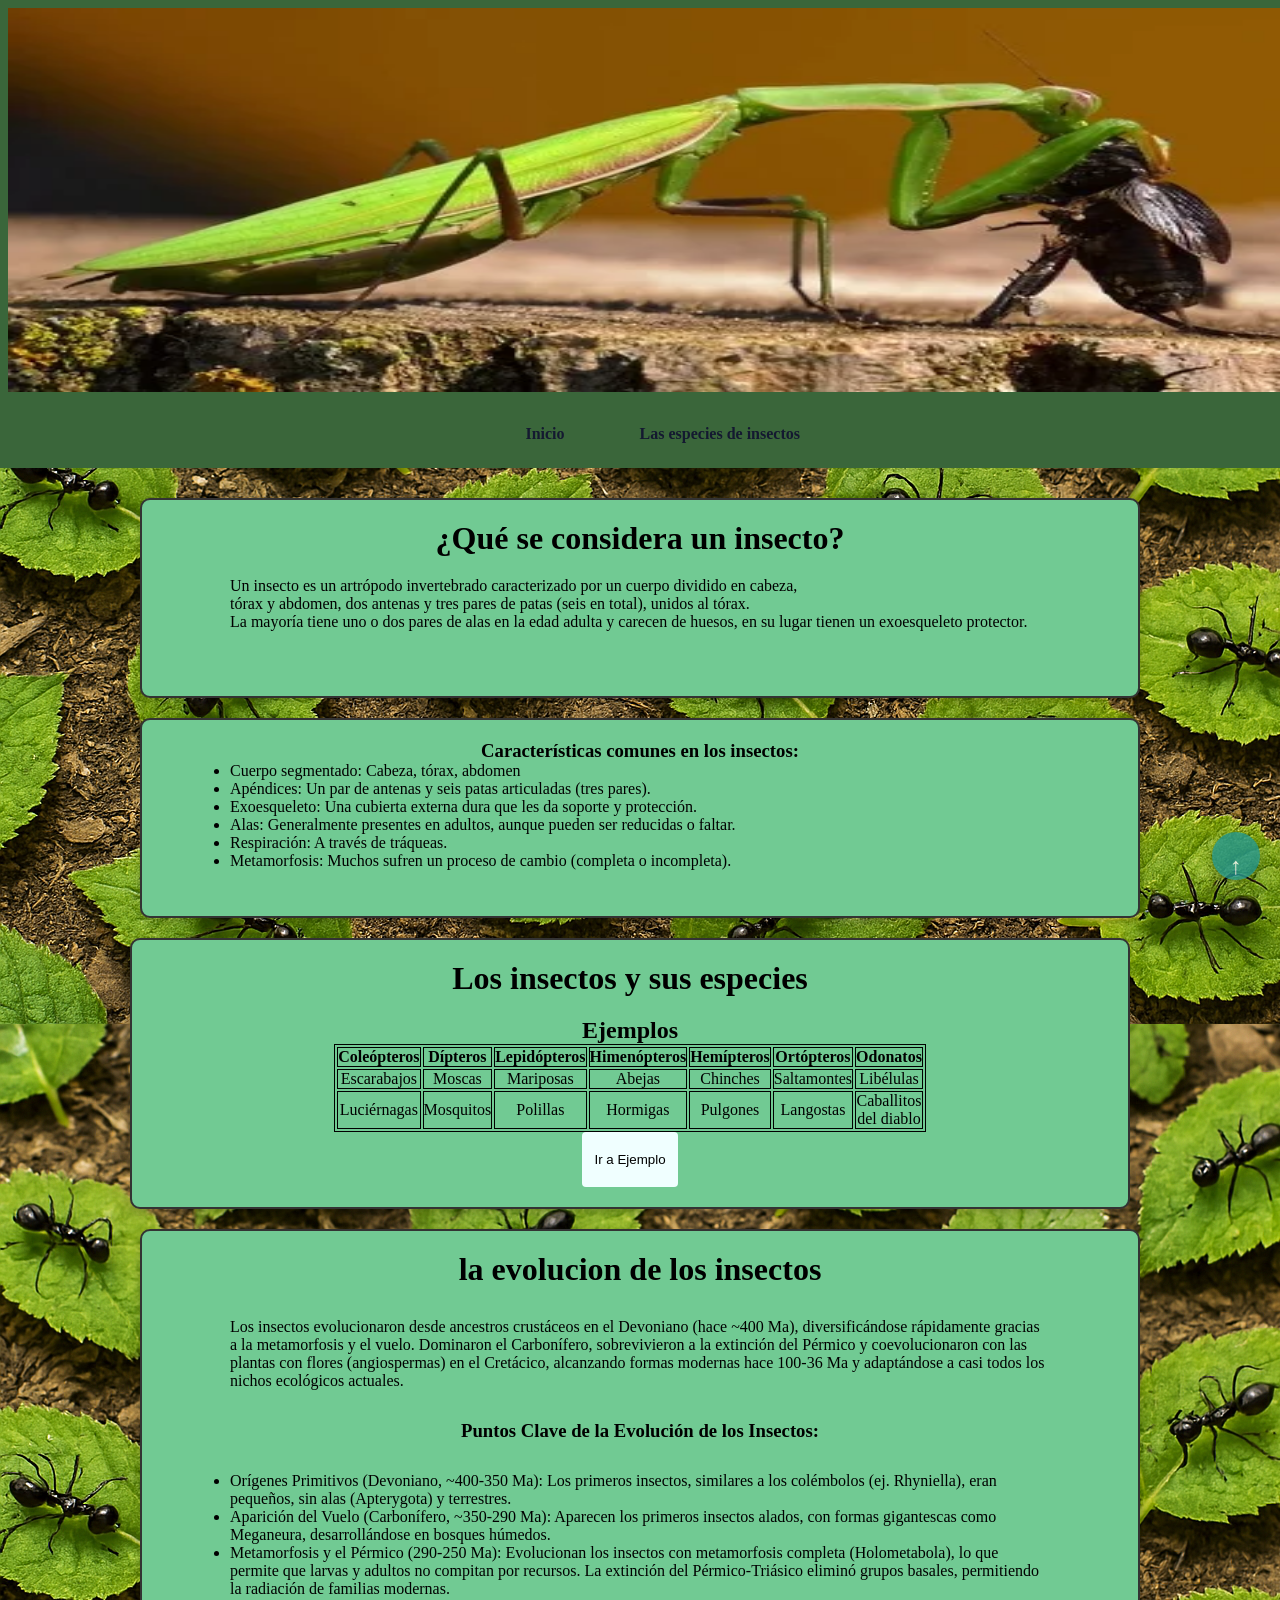
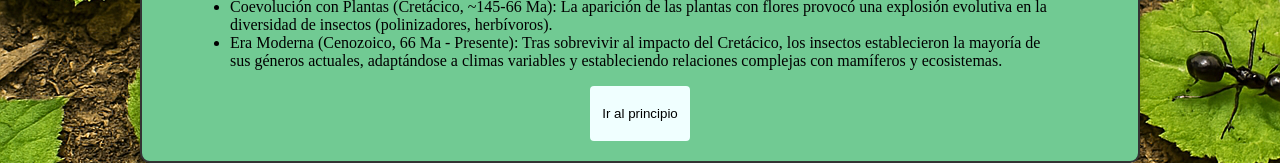
<file: index.html>
<!DOCTYPE html>
<html lang="es">
<head>
    <meta charset="UTF-8">
    <meta name="viewport" content="width=device-width, initial-scale=1.0">
    <title>El reino de los insectos</title>
    <link rel="stylesheet" href="style_pro.css">
    <style>
        table, td, th {
            border: 1px double black;
        
        }
    </style>
</head>

<body>

    <a id="inicio"></a>
    <header>
        <div class="menu">
            <img src="./praying-mantis-eating-cricket-graphic-footage-082637258_iconl.webp" alt="Logo" class="logo" />
            <nav>
                <ul>
                    <li><a href="#inicio">Inicio</a></li>
                    <li><a href="las_especies_de_insectos.html">Las especies de insectos</a></li>
                    
                    
                </ul>
            </nav>
        </div>
    </header>
    
    
    
    <div style="margin-top: 30px;"></div>
    <div class="contenedor">
        <div class="cuadro">
            <h1>¿Qué se considera un insecto?</h1>
            <p>Un insecto es un artrópodo invertebrado caracterizado por un cuerpo dividido en cabeza,<br>
            tórax y abdomen, dos antenas y tres pares de patas (seis en total), unidos al tórax.<br>
            La mayoría tiene uno o dos pares de alas en la edad adulta y carecen de huesos, en su lugar tienen un exoesqueleto protector.
            </p>
        </div>
        

        <div class="cuadro">
            <h3>Características comunes en los insectos:</h3>
            <ul>
                <li>Cuerpo segmentado: Cabeza, tórax, abdomen</li>
                <li>Apéndices: Un par de antenas y seis patas articuladas (tres pares).</li>
                <li>Exoesqueleto: Una cubierta externa dura que les da soporte y protección.</li>
                <li>Alas: Generalmente presentes en adultos, aunque pueden ser reducidas o faltar.</li>
                <li>Respiración: A través de tráqueas.</li>
                <li>Metamorfosis: Muchos sufren un proceso de cambio (completa o incompleta).</li>
            </ul>
        </div>

        <div class="cuadro">
            <a id="las-especies-de-insectos"></a>
            <h1 style="text-align: center;">Los insectos y sus especies</h1>
            <h2 style="text-align: center;">Ejemplos</h2>
            <table style="width: 400px; margin: 0 auto;" >
                
                <thead>
                    <tr>
                        <th>Coleópteros</th>
                        <th>Dípteros</th>
                        <th>Lepidópteros</th>
                        <th>Himenópteros</th>
                        <th>Hemípteros</th>
                        <th>Ortópteros</th>
                        <th>Odonatos</th>
                    </tr>
                </thead>
                <tbody>
                    <tr>
                        <td>Escarabajos</td>
                        <td>Moscas</td>
                        <td>Mariposas</td>
                        <td>Abejas</td>
                        <td>Chinches</td>
                        <td>Saltamontes</td>
                        <td>Libélulas</td>
                    </tr>
                </tbody>
                <tfoot>
                    <tr>
                        <td>Luciérnagas</td>
                        <td>Mosquitos</td>
                        <td>Polillas</td>
                        <td>Hormigas</td>
                        <td>Pulgones</td>
                        <td>Langostas</td>
                        <td>Caballitos del diablo</td>
                    </tr>
                </tfoot>
            </table>
            <a href="las_especies_de_insectos.html">
            <button>Ir a Ejemplo</button>
            </a>
            
        </div>

        <a id="la evolucion de los insectos"></a>
        <div class="cuadro">
            
            <h1>la evolucion de los insectos</h1>
            <div style="margin-top: 30px;"></div>
            <p>
                Los insectos evolucionaron desde ancestros crustáceos en el Devoniano (hace ~400 Ma), diversificándose rápidamente gracias a la metamorfosis y el vuelo. Dominaron el Carbonífero, sobrevivieron a la extinción del Pérmico y coevolucionaron con las plantas con flores (angiospermas) en el Cretácico, alcanzando formas modernas hace 100-36 Ma y adaptándose a casi todos los nichos ecológicos actuales.
            </p>
            <div style="margin-top: 30px;"></div>
            <h3>Puntos Clave de la Evolución de los Insectos:</h3>
            <div style="margin-top: 30px;"></div>
            <UL>
                <li>Orígenes Primitivos (Devoniano, ~400-350 Ma): Los primeros insectos, similares a los colémbolos (ej. Rhyniella), eran pequeños, sin alas (Apterygota) y terrestres.</li>
                <li>Aparición del Vuelo (Carbonífero, ~350-290 Ma): Aparecen los primeros insectos alados, con formas gigantescas como Meganeura, desarrollándose en bosques húmedos.</li>
                <li>Metamorfosis y el Pérmico (290-250 Ma): Evolucionan los insectos con metamorfosis completa (Holometabola), lo que permite que larvas y adultos no compitan por recursos. La extinción del Pérmico-Triásico eliminó grupos basales, permitiendo la radiación de familias modernas.</li>
                <li>Coevolución con Plantas (Cretácico, ~145-66 Ma): La aparición de las plantas con flores provocó una explosión evolutiva en la diversidad de insectos (polinizadores, herbívoros).</li>
                <li>Era Moderna (Cenozoico, 66 Ma - Presente): Tras sobrevivir al impacto del Cretácico, los insectos establecieron la mayoría de sus géneros actuales, adaptándose a climas variables y estableciendo relaciones complejas con mamíferos y ecosistemas. </li>
            </UL>

            <a href="#inicio">
            <button>Ir al principio</button>
            </a>
        </div>
        
    </div>
    <button class="scroll-top" id="scrollTopBtn" title="Ir arriba">↑</button>
    <script src="app.js"></script>
</body>
</html>
</file>
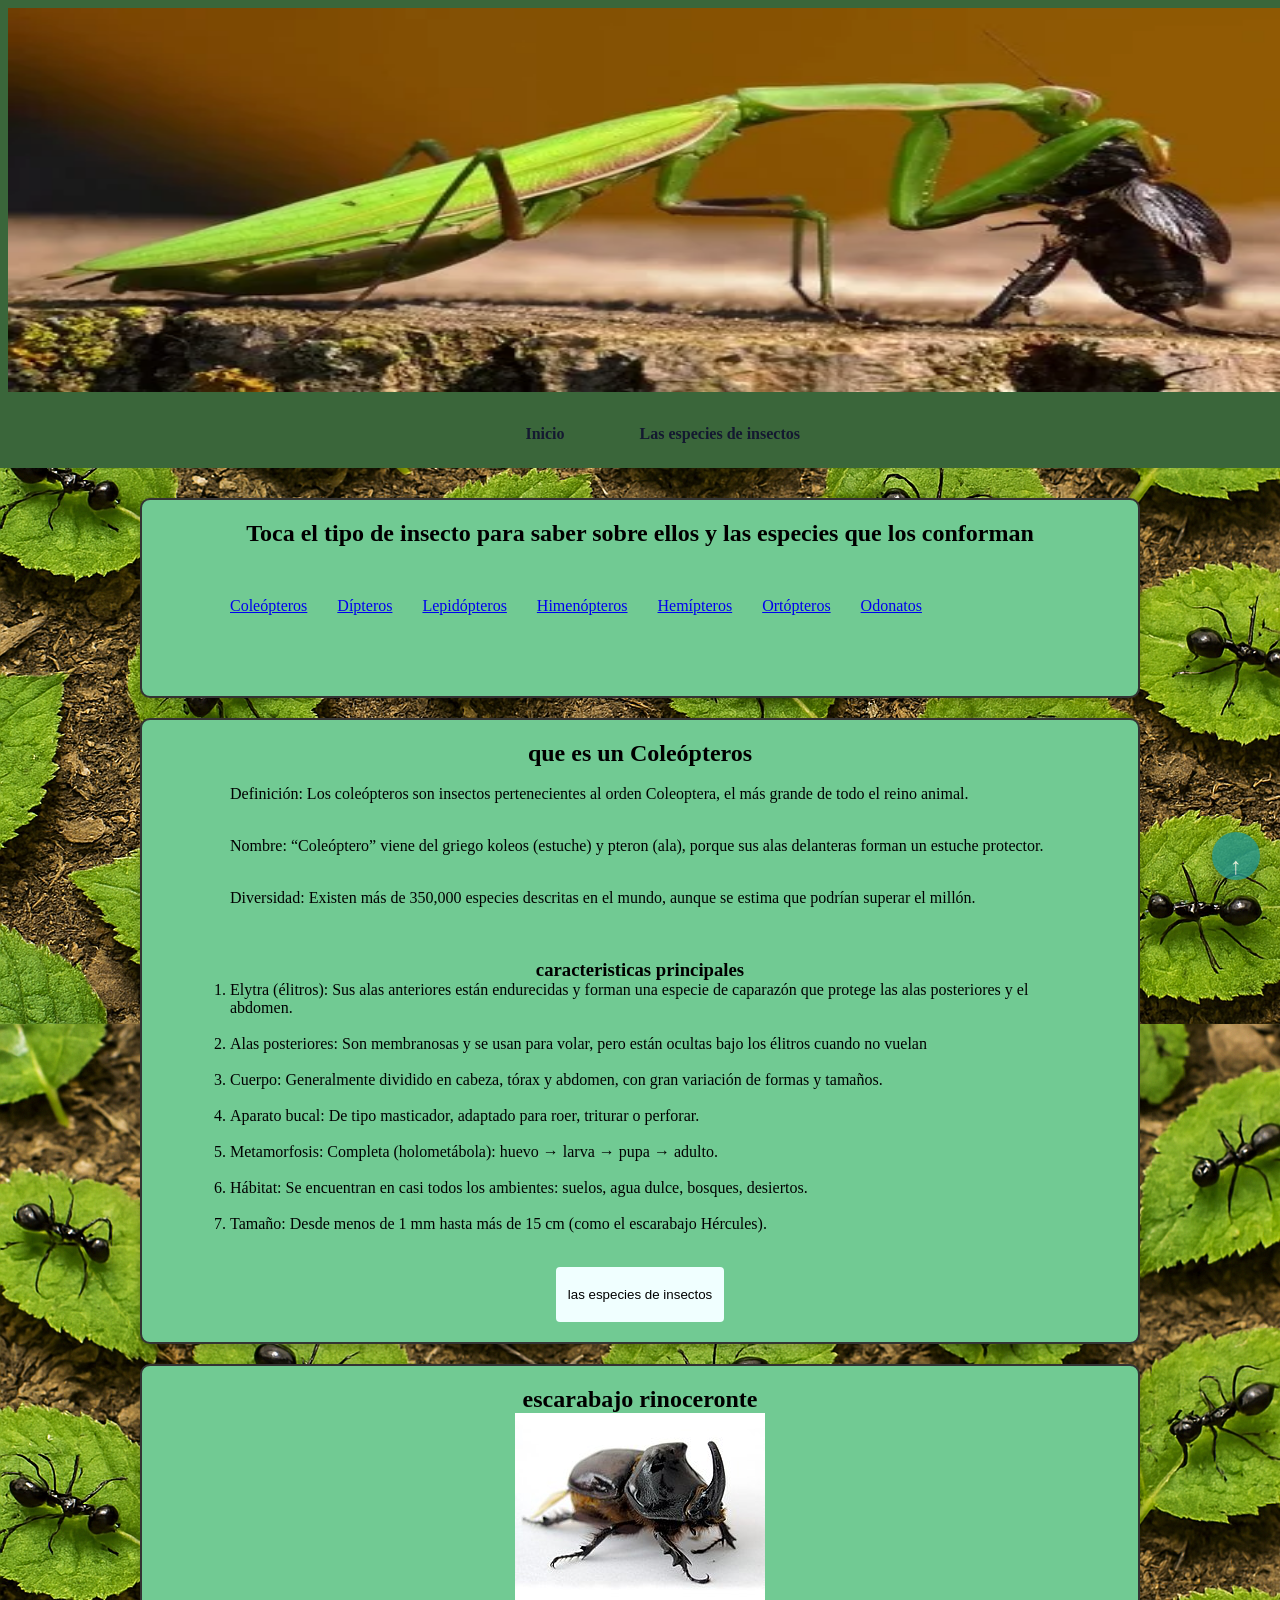
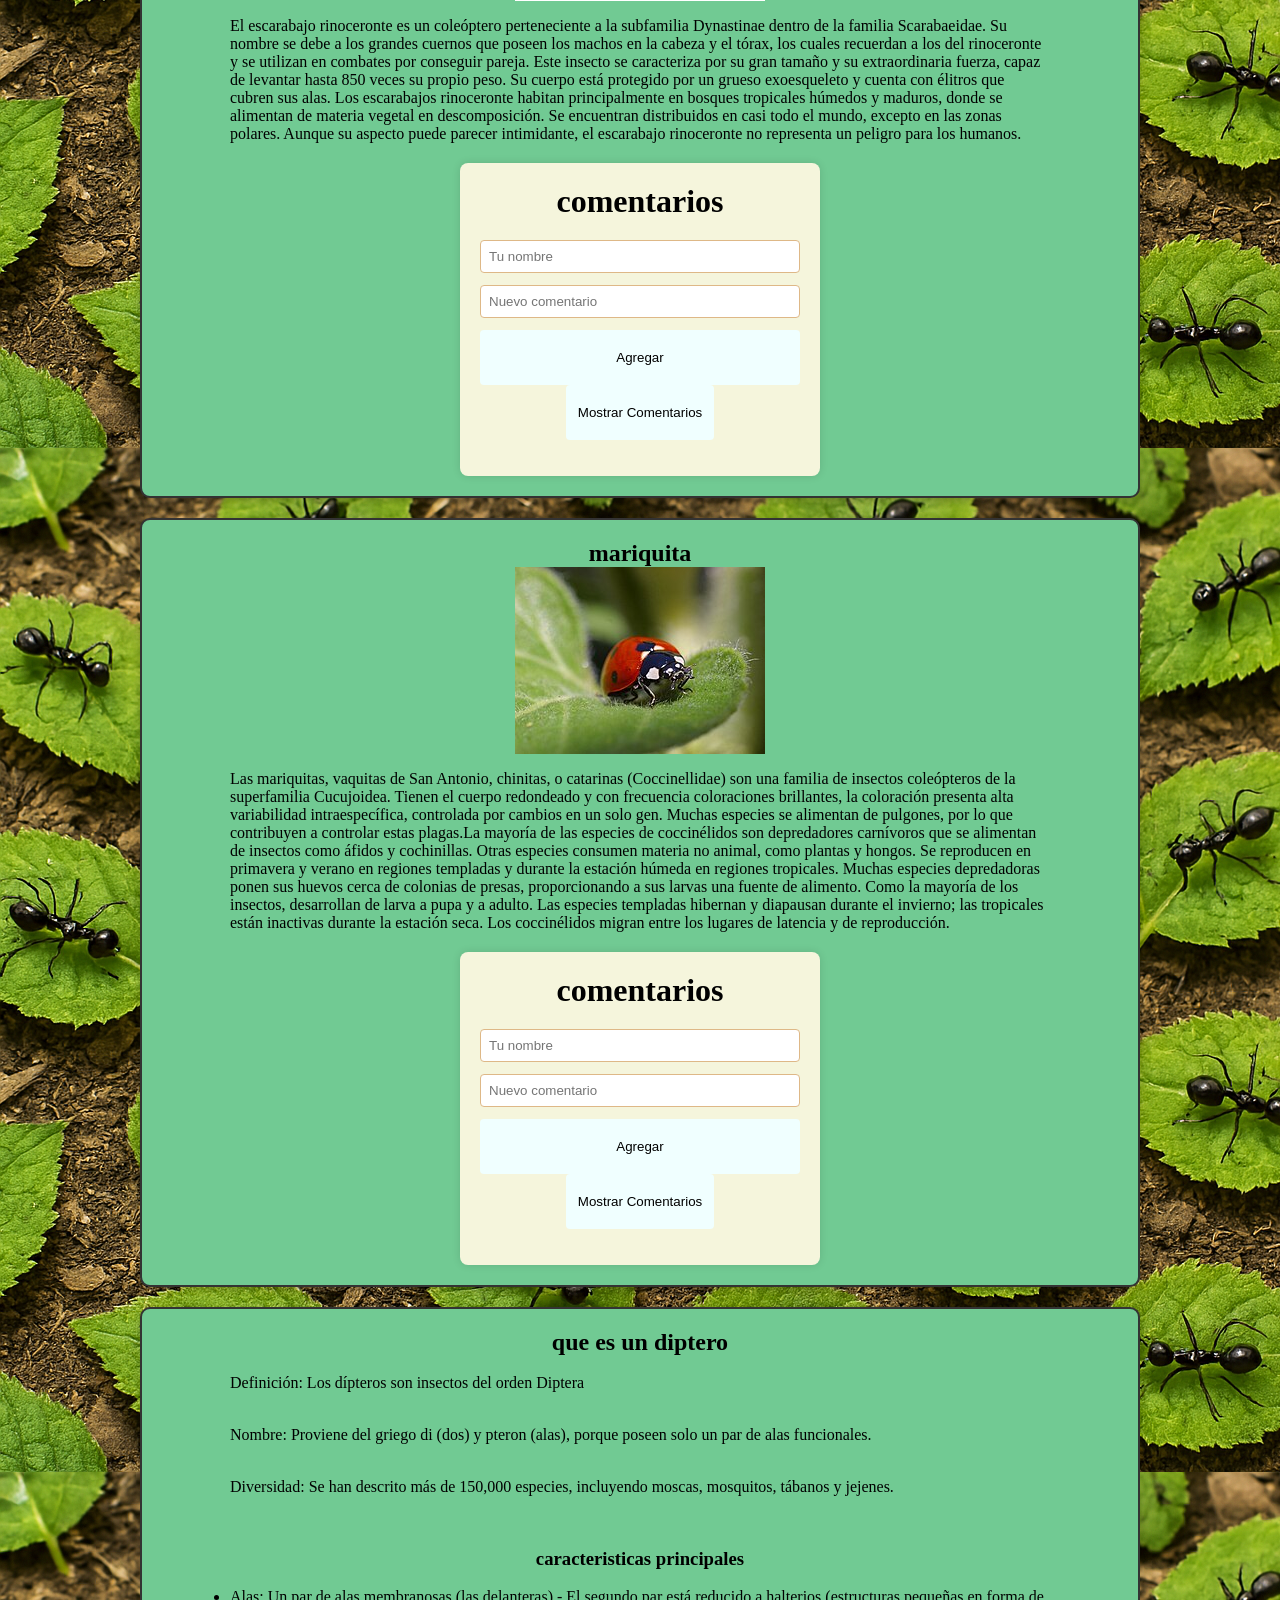
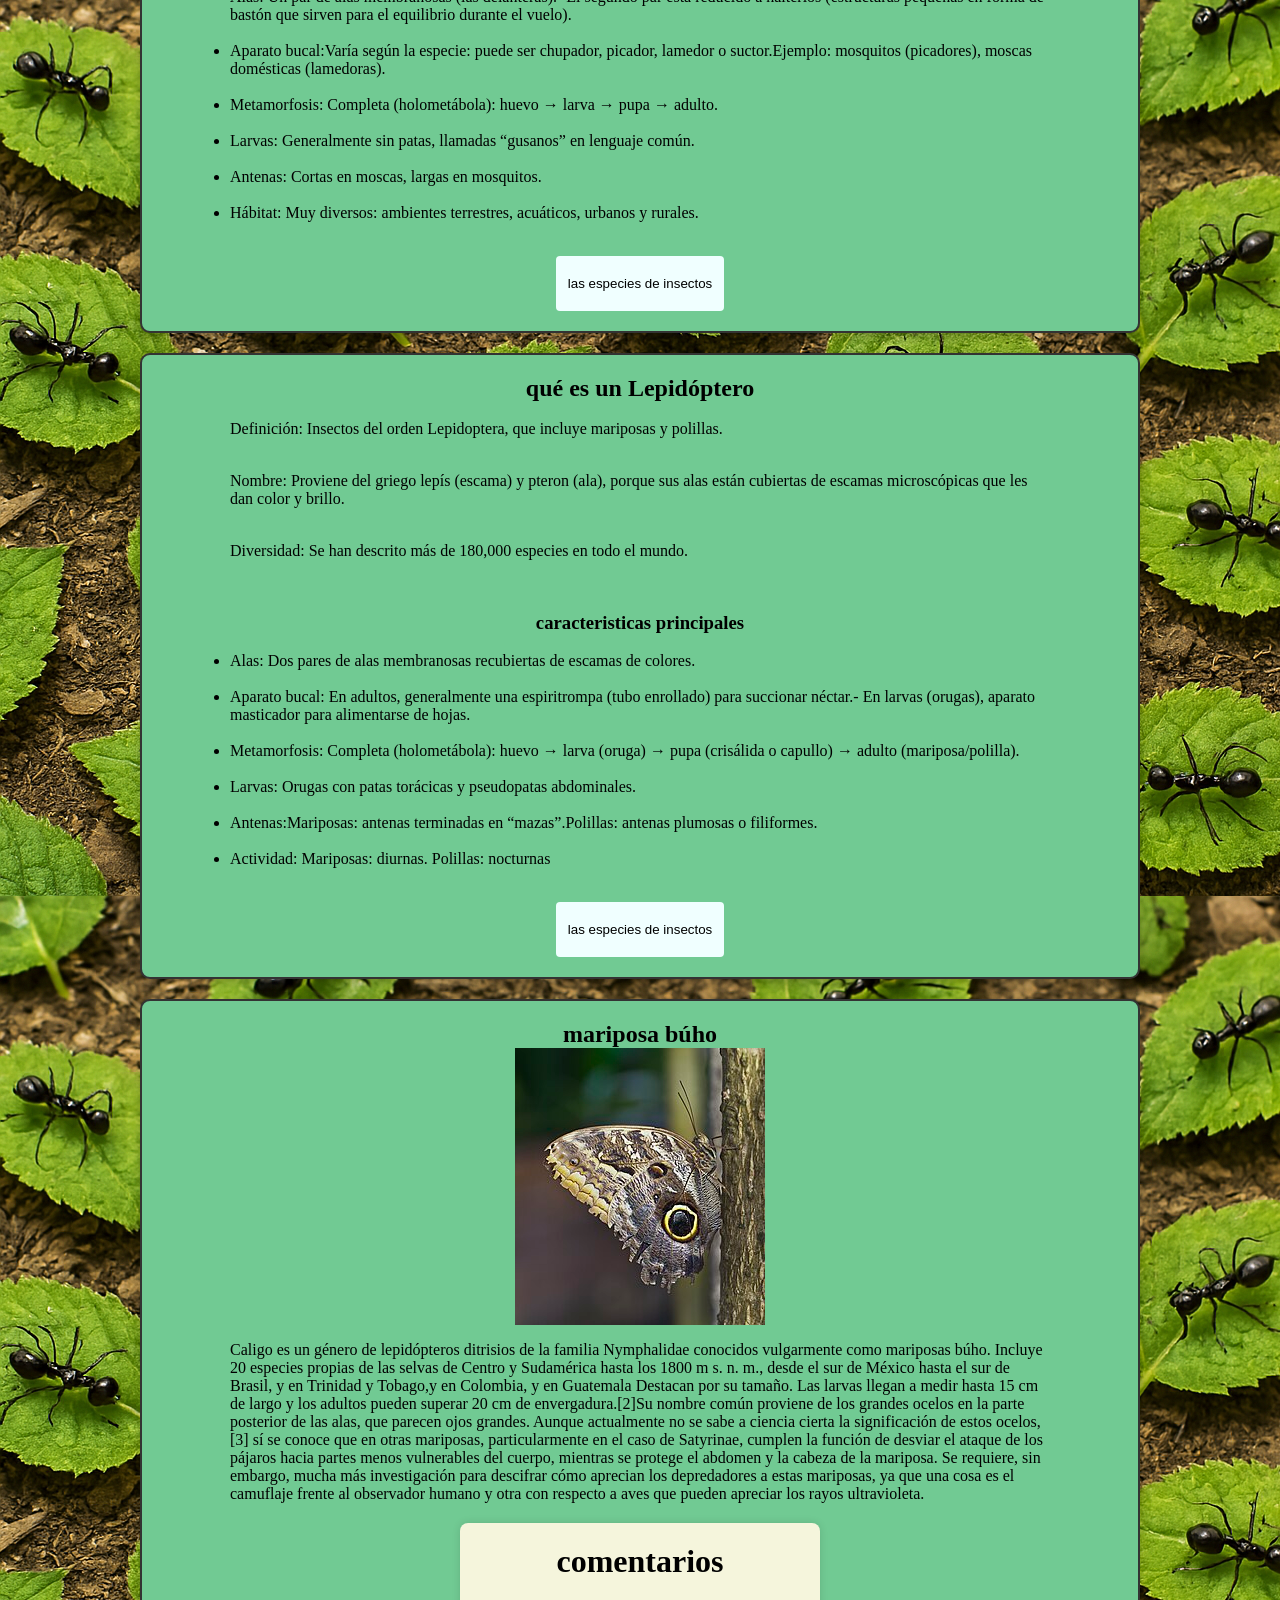
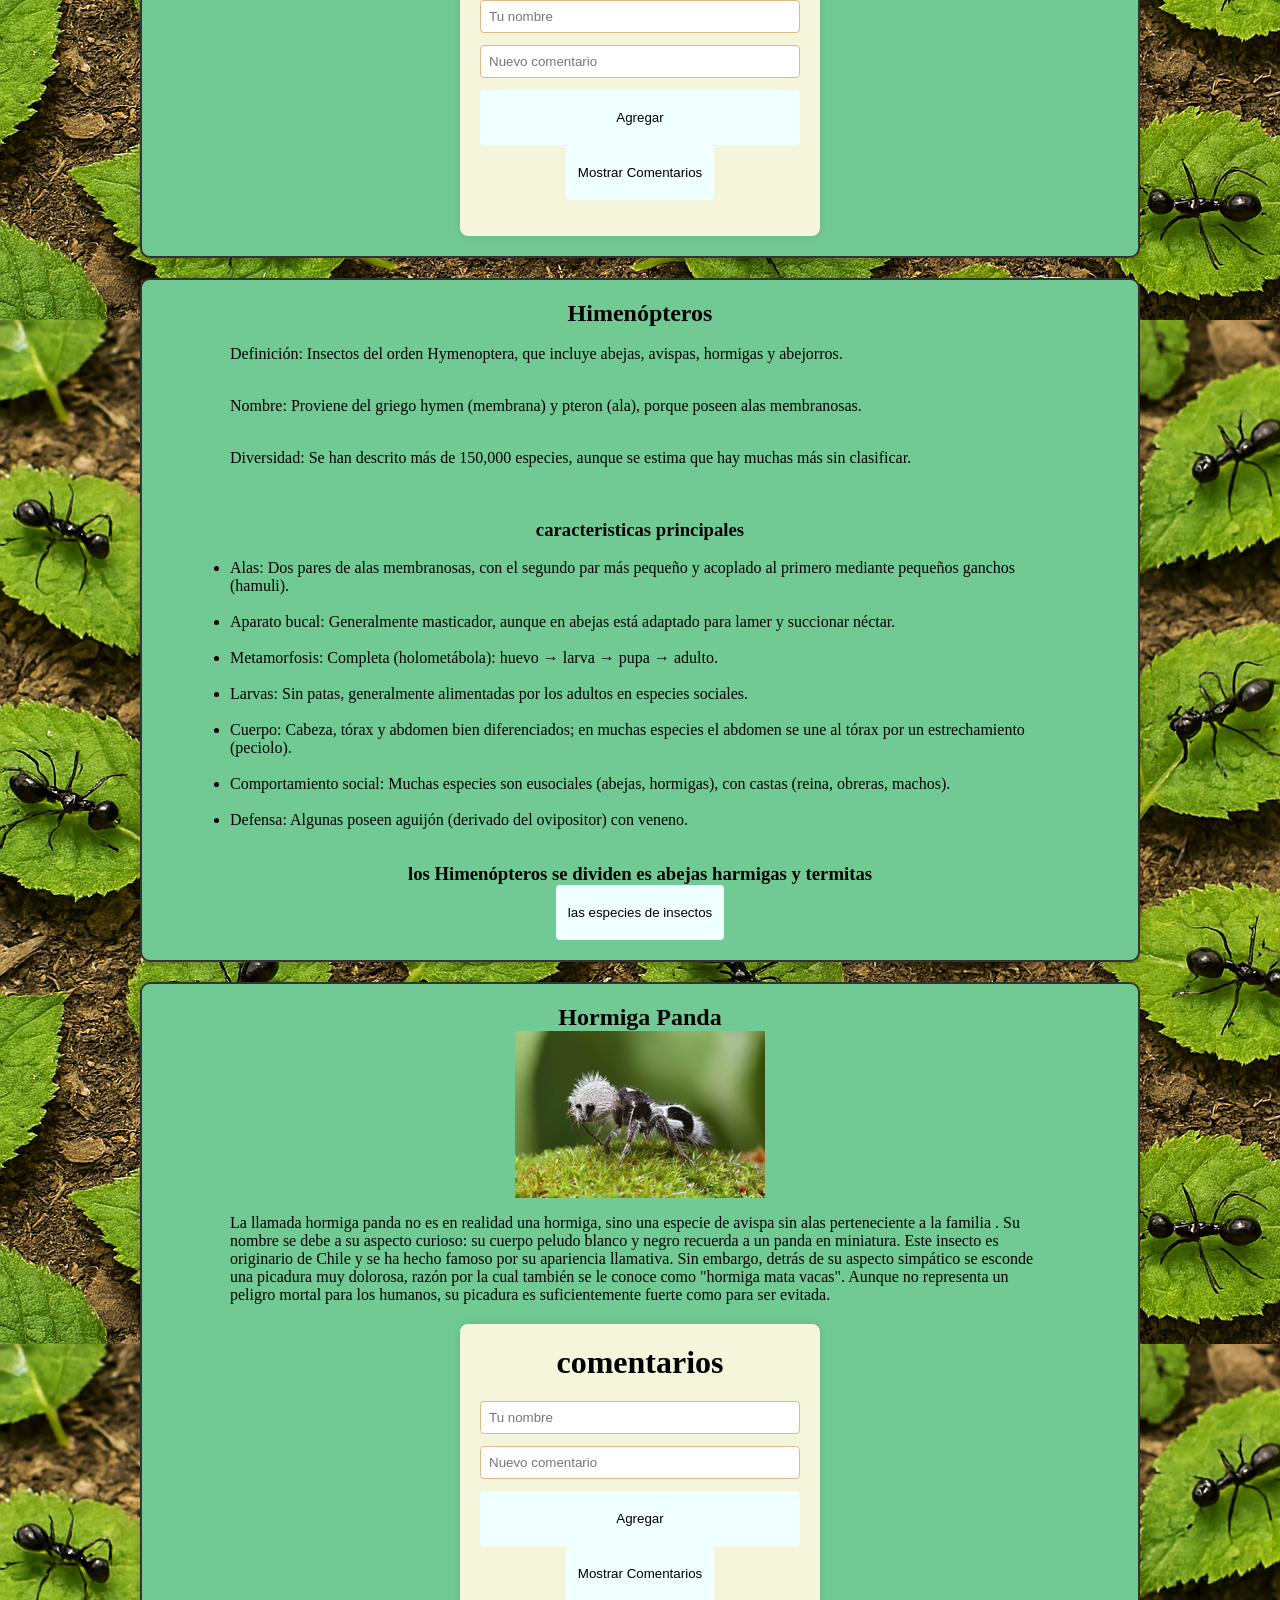
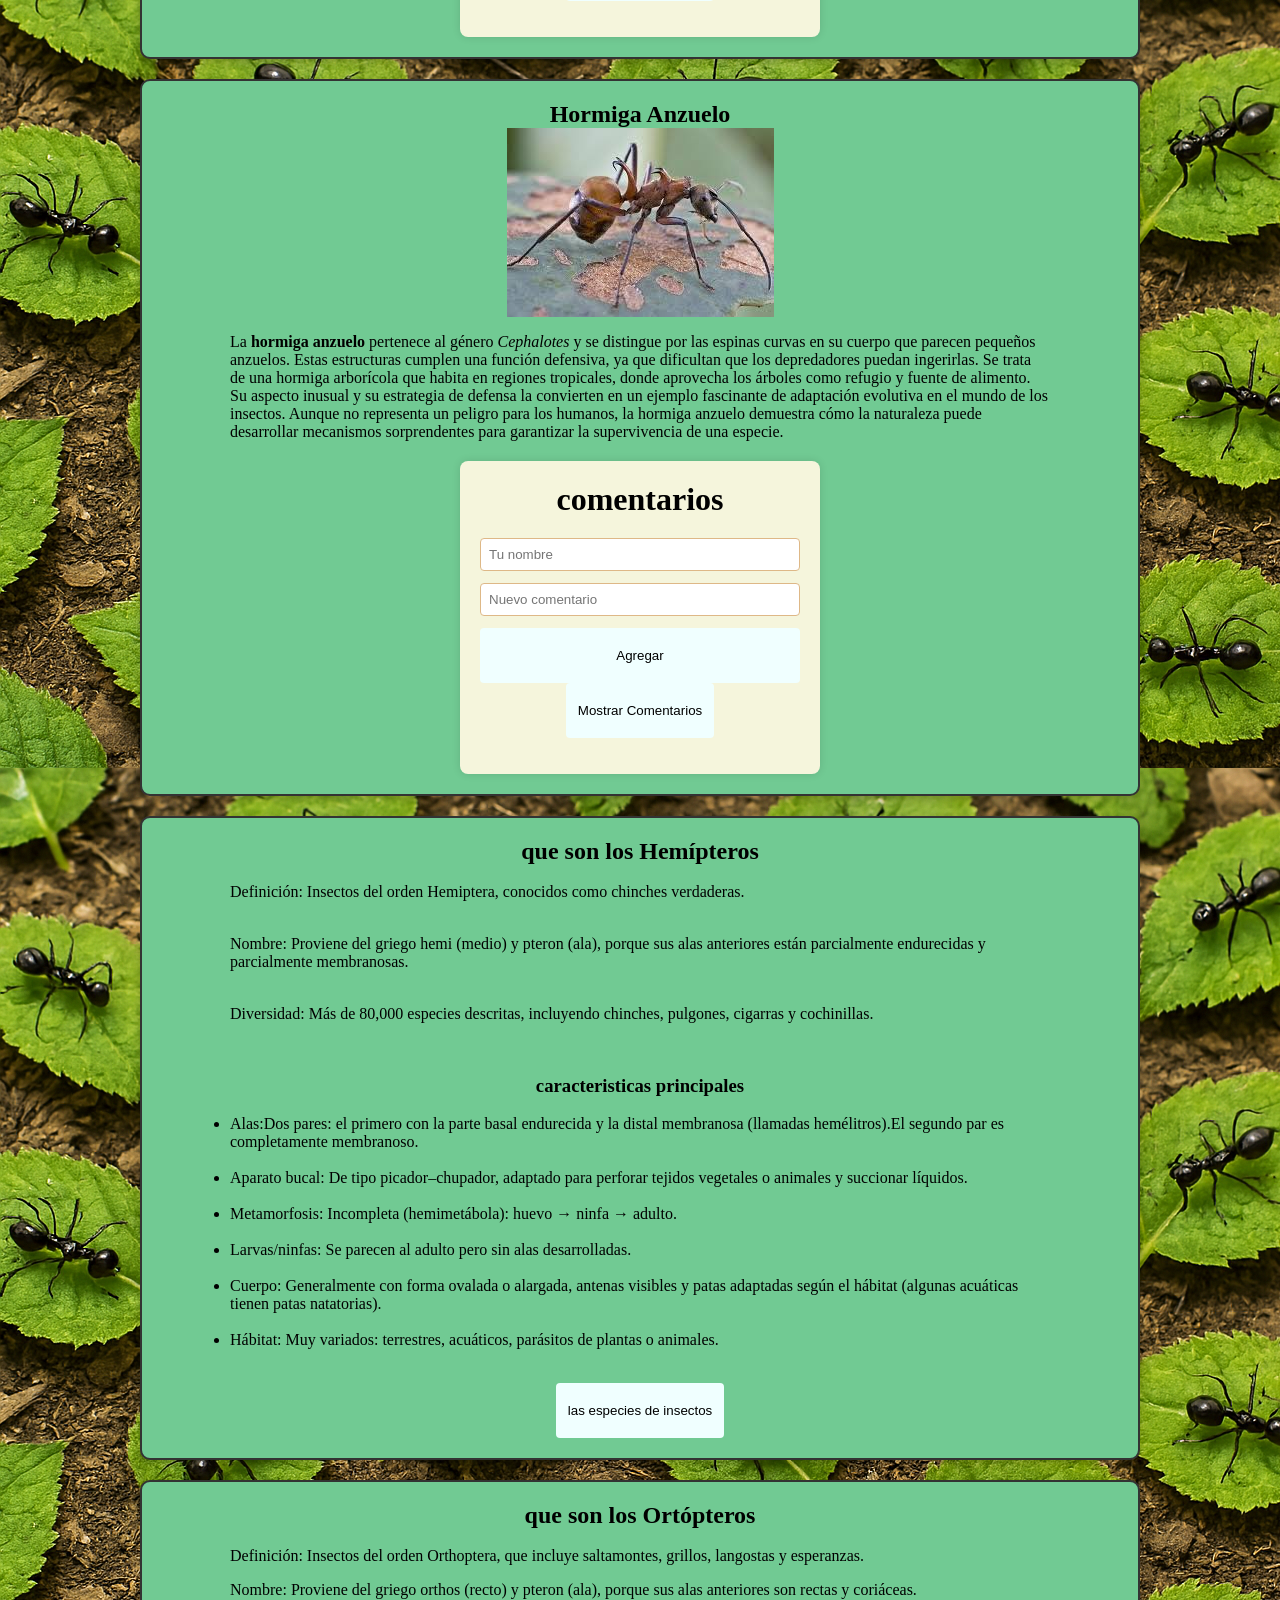
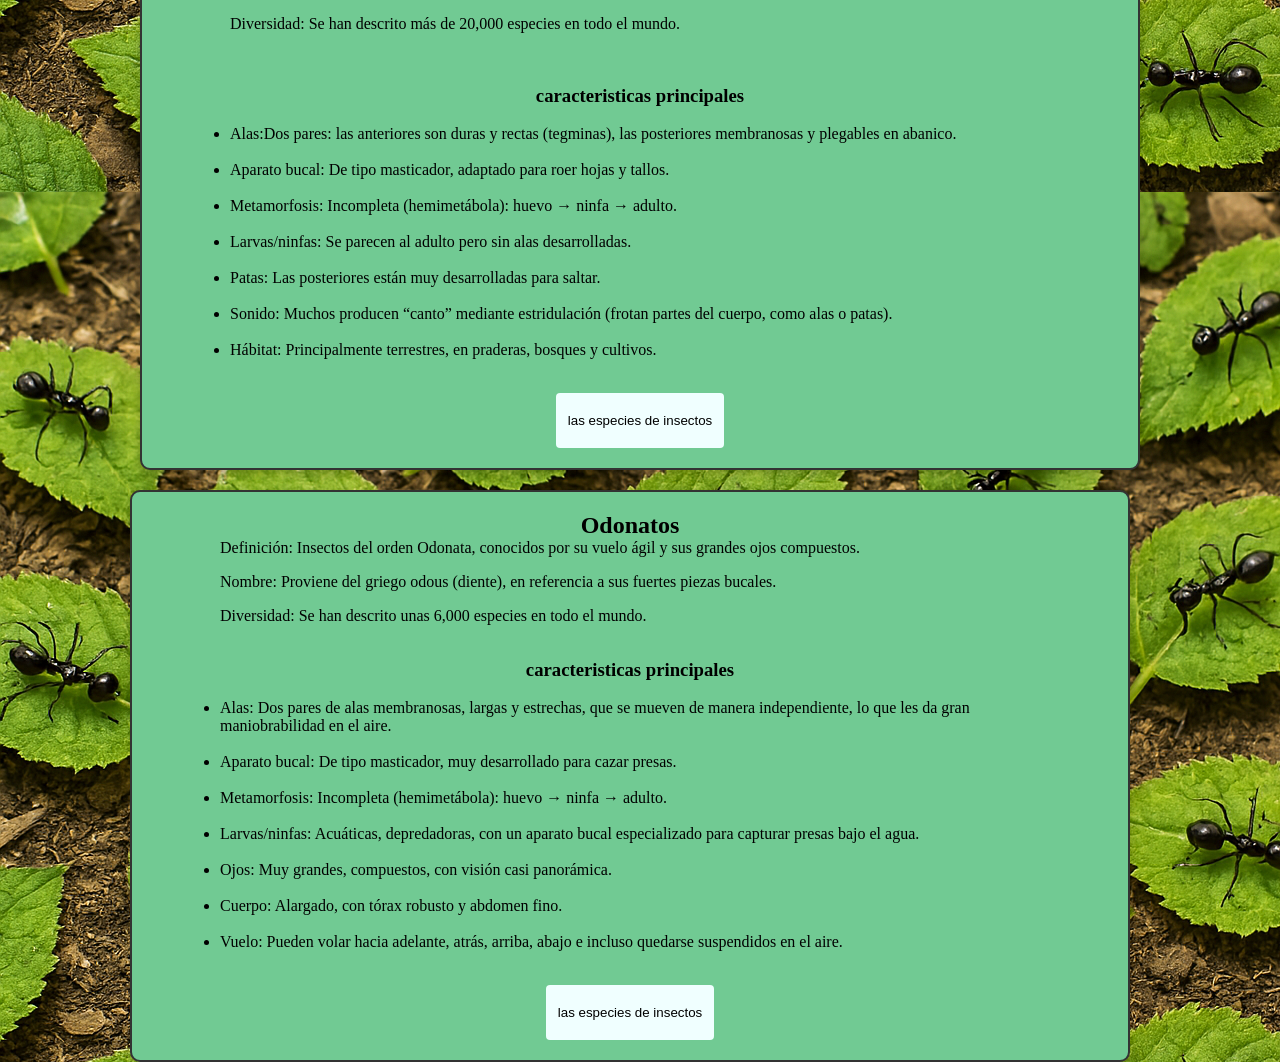
<file: las_especies_de_insectos.html>
<!DOCTYPE html>
<html lang="en">
<head>
    <meta charset="UTF-8">
    <meta name="viewport" content="width=device-width, initial-scale=1.0">
    <title>Document</title>
    <link rel="stylesheet" href="style_pro.css">
    <style>
        table, td, th {
            border: 1px double black;
        
        }
    </style>
</head>
<body>
    <header>
        <div class="menu">
            <img src="./praying-mantis-eating-cricket-graphic-footage-082637258_iconl.webp" alt="Logo" class="logo" />
            <nav>
                <ul>
                    <li><a href="index.html">Inicio</a></li>
                    <li><a href="las_especies_de_insectos.html">Las especies de insectos</a></li>
                    
                </ul>
            </nav>
        </div>


        
    </header>
        <div style="margin-top: 30px;"></div>
        <a id="las especies de insectos"></a>
        <div class="contenedor">
            <div class="cuadro">
            <h2>Toca el tipo de insecto para saber sobre ellos y las especies que los conforman</h2>
            <div style="margin-top: 50px;"></div>
            <ol class="izquierda_enlaces">
                <li><a href="#Coleópteros">Coleópteros</a></li>
                <li><a href="#Dipteros">Dípteros</a></li>
                <li><a href="#Lepidópteros">Lepidópteros</a></li>
                <li><a href="#Himenopteros">Himenópteros</a></li>
                <li><a href="#Hemípteros">Hemípteros</a></li>
                <li><a href="#Ortopteros">Ortópteros</a></li>
                <li><a href="#Odonatos">Odonatos</a></li>
            </ol>
            </div>

            <div class="cuadro">
                <a id="Coleópteros">
            </a>
            <h2>que es un Coleópteros</h2><br>
            
            <p> Definición: Los coleópteros son insectos pertenecientes al orden Coleoptera, el más grande de todo el reino animal.</p><br>
            <p> Nombre: “Coleóptero” viene del griego koleos (estuche) y pteron (ala), porque sus alas delanteras forman un estuche protector.</p><br>
            <p> Diversidad: Existen más de 350,000 especies descritas en el mundo, aunque se estima que podrían superar el millón.</p><br>
            <br><h3>caracteristicas principales</h3>
            <ol>
                <li> Elytra (élitros): Sus alas anteriores están endurecidas y forman una especie de caparazón que protege las alas posteriores y el abdomen.</li><br>
                <li> Alas posteriores: Son membranosas y se usan para volar, pero están ocultas bajo los élitros cuando no vuelan</li><br>
                <li> Cuerpo: Generalmente dividido en cabeza, tórax y abdomen, con gran variación de formas y tamaños.</li><br>
                <li> Aparato bucal: De tipo masticador, adaptado para roer, triturar o perforar.</li><br>
                <li> Metamorfosis: Completa (holometábola): huevo → larva → pupa → adulto.</li><br>
                <li> Hábitat: Se encuentran en casi todos los ambientes: suelos, agua dulce, bosques, desiertos.</li><br>
                <li> Tamaño: Desde menos de 1 mm hasta más de 15 cm (como el escarabajo Hércules).</li><br>
            </ol>
            <a href="#las especies de insectos">
            <button>las especies de insectos</button>
            </a>
            
            </div>

            <div class="cuadro">
                <h2>escarabajo rinoceronte</h2>
                <img src="250px-Nosoroh.jpg" >
            
                <p>
                    El escarabajo rinoceronte es un coleóptero perteneciente 
                    a la subfamilia Dynastinae dentro de la familia Scarabaeidae. 
                    Su nombre se debe a los grandes cuernos que poseen los machos en la cabeza 
                    y el tórax, los cuales recuerdan a los del rinoceronte y se utilizan en 
                    combates por conseguir pareja.
                    Este insecto se caracteriza por su gran tamaño y su extraordinaria fuerza, 
                    capaz de levantar hasta 850 veces su propio peso. Su cuerpo está protegido 
                    por un grueso exoesqueleto y cuenta con élitros que cubren sus alas.
                    Los escarabajos rinoceronte habitan principalmente en bosques tropicales 
                    húmedos y maduros, donde se alimentan de materia vegetal en descomposición. 
                    Se encuentran distribuidos en casi todo el mundo, excepto en las zonas polares.
                    Aunque su aspecto puede parecer intimidante, el escarabajo rinoceronte 
                    no representa un peligro para los humanos. 
                </p>
                <div class="contenedor_comentario" data-insecto="coleopteros">
                    <h1>comentarios</h1>
                    <form class="formComentario" action="comentario.php" method="POST">
                        <input type="hidden" name="insecto" value="coleopteros">
                        <input type="text" name="nombre" placeholder="Tu nombre" required>
                        <input type="text" name="texto" placeholder="Nuevo comentario" required>
                        <button type="submit">Agregar</button>
                    </form>
                    <button class="mostrarComentarios">Mostrar Comentarios</button>
                    <ul class="listaComentarios"></ul>
                </div>

            </div>

            <div class="cuadro">
                <h2>mariquita</h2>
                <img src="Ladybug.jpg" >
            
                <p>
                    Las mariquitas, vaquitas de San Antonio, chinitas, o catarinas (Coccinellidae) son una familia de insectos coleópteros de la superfamilia Cucujoidea. Tienen el cuerpo redondeado y con frecuencia coloraciones brillantes, la coloración presenta alta variabilidad intraespecífica, controlada por cambios en un solo gen. Muchas especies se alimentan de pulgones, por lo que contribuyen a controlar estas plagas.La mayoría de las especies de coccinélidos son depredadores carnívoros que se alimentan de insectos como áfidos y cochinillas. Otras especies consumen materia no animal, como plantas y hongos. Se reproducen en primavera y verano en regiones templadas y durante la estación húmeda en regiones tropicales. Muchas especies depredadoras ponen sus huevos cerca de colonias de presas, proporcionando a sus larvas una fuente de alimento. Como la mayoría de los insectos, desarrollan de larva a pupa y a adulto. Las especies templadas hibernan y diapausan durante el invierno; las tropicales están inactivas durante la estación seca. Los coccinélidos migran entre los lugares de latencia y de reproducción.
                </p>
                <div class="contenedor_comentario" data-insecto="coleopteros">
                    <h1>comentarios</h1>
                    <form class="formComentario" action="comentario.php" method="POST">
                        <input type="hidden" name="insecto" value="coleopteros">
                        <input type="text" id="nombre" name="nombre" placeholder="Tu nombre" required>
                        <input type="text" id="texto" name="texto" placeholder="Nuevo comentario" required>
                        <button type="submit">Agregar</button>
                    </form>
                    <button class="mostrarComentarios">Mostrar Comentarios</button>
                    <ul class="listaComentarios"></ul>
                </div>

            </div>

            <div class="cuadro">
                <a id="Dipteros"></a>
            <h2>que es un diptero</h2><br>
            
            <p> Definición: Los dípteros son insectos del orden Diptera</p><br>
            <p> Nombre: Proviene del griego di (dos) y pteron (alas), porque poseen solo un par de alas funcionales.</p><br>
            <p> Diversidad: Se han descrito más de 150,000 especies, incluyendo moscas, mosquitos, tábanos y jejenes.</p><br>
            <br><h3>caracteristicas principales</h3><br>
            <ul>
                <li> Alas: Un par de alas membranosas (las delanteras).- El segundo par está reducido a halterios (estructuras pequeñas en forma de bastón que sirven para el equilibrio durante el vuelo).</li><br>
                <li> Aparato bucal:Varía según la especie: puede ser chupador, picador, lamedor o suctor.Ejemplo: mosquitos (picadores), moscas domésticas (lamedoras).</li><br>
                <li> Metamorfosis: Completa (holometábola): huevo → larva → pupa → adulto.</li><br>
                <li> Larvas: Generalmente sin patas, llamadas “gusanos” en lenguaje común.</li><br>
                <li> Antenas: Cortas en moscas, largas en mosquitos.</li><br>
                <li> Hábitat: Muy diversos: ambientes terrestres, acuáticos, urbanos y rurales.</li><br>
            </ul>
            <a href="#las especies de insectos">
            <button>las especies de insectos</button>
            </a>
            
            </div>
            <div class="cuadro">
                <a id="Lepidópteros"></a>
                <h2>qué es un Lepidóptero</h2><br>

            <p>Definición: Insectos del orden Lepidoptera, que incluye mariposas y polillas.</p><br>
            <p>Nombre: Proviene del griego lepís (escama) y pteron (ala), porque sus alas están cubiertas de escamas microscópicas que les dan color y brillo.</p><br>
            <p>Diversidad: Se han descrito más de 180,000 especies en todo el mundo.</p><br>
            <br><h3>caracteristicas principales</h3><br>
            <ul>
                <li> Alas: Dos pares de alas membranosas recubiertas de escamas de colores.</li><br>
                <li> Aparato bucal: En adultos, generalmente una espiritrompa (tubo enrollado) para succionar néctar.- En larvas (orugas), aparato masticador para alimentarse de hojas.</li><br>
                <li> Metamorfosis: Completa (holometábola): huevo → larva (oruga) → pupa (crisálida o capullo) → adulto (mariposa/polilla).</li><br>
                <li> Larvas: Orugas con patas torácicas y pseudopatas abdominales.</li><br>
                <li> Antenas:Mariposas: antenas terminadas en “mazas”.Polillas: antenas plumosas o filiformes.</li><br>
                <li> Actividad: Mariposas: diurnas. Polillas: nocturnas</li><br>
                
            </ul>
            <a href="#las especies de insectos">
            <button>las especies de insectos</button>
            </a>
            </div>

            <div class="cuadro">
                <h2>mariposa búho</h2>
                <img src="Mariposa_búho_(Caligo_eurilochus),_Jardín_Botánico_de_Múnich,_Alemania,_2013-01-27,_DD_03.JPG" >
            
                <p>
                    Caligo es un género de lepidópteros ditrisios de la familia Nymphalidae conocidos vulgarmente como mariposas búho. Incluye 20 especies propias de las selvas de Centro y Sudamérica hasta los 1800 m s. n. m., desde el sur de México hasta el sur de Brasil, y en Trinidad y Tobago,y en Colombia, y en Guatemala
                    Destacan por su tamaño. Las larvas llegan a medir hasta 15 cm de largo y los adultos pueden superar 20 cm de envergadura.[2]​
                    Su nombre común proviene de los grandes ocelos en la parte posterior de las alas, que parecen ojos grandes.
                    Aunque actualmente no se sabe a ciencia cierta la significación de estos ocelos,[3]​ sí se conoce que en otras mariposas, particularmente en el caso de Satyrinae, cumplen la función de desviar el ataque de los pájaros hacia partes menos vulnerables del cuerpo, mientras se protege el abdomen y la cabeza de la mariposa. Se requiere, sin embargo, mucha más investigación para descifrar cómo aprecian los depredadores a estas mariposas, ya que una cosa es el camuflaje frente al observador humano y otra con respecto a aves que pueden apreciar los rayos ultravioleta.
                </p>
                <div class="contenedor_comentario" data-insecto="lepidopteros">
                    <h1>comentarios</h1>
                    <form class="formComentario" action="comentario.php" method="POST">
                        <input type="hidden" name="insecto" value="lepidopteros">
                        <input type="text" id="nombre" name="nombre" placeholder="Tu nombre" required>
                        <input type="text" id="texto" name="texto" placeholder="Nuevo comentario" required>
                        <button type="submit">Agregar</button>
                    </form>
                    <button class="mostrarComentarios">Mostrar Comentarios</button>
                    <ul class="listaComentarios"></ul>
                </div>

                

            </div>
            <div class="cuadro">
                <a id="Himenopteros"></a>
                <h2>Himenópteros</h2><br>
            <p>Definición: Insectos del orden Hymenoptera, que incluye abejas, avispas, hormigas y abejorros.</p><br>
            <p>Nombre: Proviene del griego hymen (membrana) y pteron (ala), porque poseen alas membranosas.</p><br>
            <p>Diversidad: Se han descrito más de 150,000 especies, aunque se estima que hay muchas más sin clasificar.</p><br>
            <br><h3>caracteristicas principales</h3><br>
            <ul>
                <li> Alas: Dos pares de alas membranosas, con el segundo par más pequeño y acoplado al primero mediante pequeños ganchos (hamuli).</li><br>
                <li> Aparato bucal: Generalmente masticador, aunque en abejas está adaptado para lamer y succionar néctar.</li><br>
                <li> Metamorfosis: Completa (holometábola): huevo → larva → pupa → adulto.</li><br>
                <li> Larvas: Sin patas, generalmente alimentadas por los adultos en especies sociales.</li><br>
                <li> Cuerpo: Cabeza, tórax y abdomen bien diferenciados; en muchas especies el abdomen se une al tórax por un estrechamiento (peciolo).</li><br>
                <li> Comportamiento social: Muchas especies son eusociales (abejas, hormigas), con castas (reina, obreras, machos).</li><br>
                <li> Defensa: Algunas poseen aguijón (derivado del ovipositor) con veneno.</li><br>
            </ul>
            <h3>los Himenópteros se dividen es abejas harmigas y termitas</h3>
            <a href="#las especies de insectos">
            <button>las especies de insectos</button>
            </a>
            
            </div>
            
            <div class="cuadro">
                <h2>Hormiga Panda</h2>
                <img src="250px-Hormiga_panda.png" >
            
                <p>
                    La llamada hormiga panda no es en realidad una hormiga,
                    sino una especie de avispa sin alas perteneciente a la familia 
                    . Su nombre se debe a su aspecto curioso:
                    su cuerpo peludo blanco y negro recuerda a un panda en miniatura.
                    Este insecto es originario de Chile y se ha hecho famoso por su apariencia 
                    llamativa. Sin embargo, detrás de su aspecto simpático se esconde una 
                    picadura muy dolorosa, razón por la cual también se le conoce como 
                    "hormiga mata vacas".
                    Aunque no representa un peligro mortal para los humanos, su picadura es 
                    suficientemente fuerte como para ser evitada.
                </p>

                <div class="contenedor_comentario" data-insecto="himenopteros">
                    <h1>comentarios</h1>
                    <form class="formComentario" action="comentario.php" method="POST">
                        <input type="hidden" name="insecto" value="himenopteros">
                        <input type="text" id="nombre" name="nombre" placeholder="Tu nombre" required>
                        <input type="text" id="texto" name="texto" placeholder="Nuevo comentario" required>
                        <button type="submit">Agregar</button>
                    </form>
                    <button class="mostrarComentarios">Mostrar Comentarios</button>
                    <ul class="listaComentarios"></ul>
                </div>

            </div>

            <div class="cuadro">
                <h2>Hormiga Anzuelo</h2>
                <img src="descarga.jpeg" >
            
                <p>
                    
                    La <strong>hormiga anzuelo</strong> pertenece al género <em>Cephalotes</em> 
                    y se distingue por las espinas curvas en su cuerpo que parecen pequeños 
                    anzuelos. Estas estructuras cumplen una función defensiva, ya que dificultan 
                    que los depredadores puedan ingerirlas.
                    Se trata de una hormiga arborícola que habita en regiones tropicales, 
                    donde aprovecha los árboles como refugio y fuente de alimento. 
                    Su aspecto inusual y su estrategia de defensa la convierten en un ejemplo 
                    fascinante de adaptación evolutiva en el mundo de los insectos.
                    Aunque no representa un peligro para los humanos, la hormiga anzuelo 
                    demuestra cómo la naturaleza puede desarrollar mecanismos sorprendentes 
                    para garantizar la supervivencia de una especie.
                </p>
                

                <div class="contenedor_comentario" data-insecto="himenopteros">
                    <h1>comentarios</h1>
                    <form class="formComentario" action="comentario.php" method="POST">
                        <input type="hidden" name="insecto" value="himenopteros">
                        <input type="text" id="nombre" name="nombre" placeholder="Tu nombre" required>
                        <input type="text" id="texto" name="texto" placeholder="Nuevo comentario" required>
                        <button type="submit">Agregar</button>
                    </form>
                    <button class="mostrarComentarios">Mostrar Comentarios</button>
                    <ul class="listaComentarios"></ul>
                </div>

            </div>
            
            <div class="cuadro">
                <a id="Hemípteros"></a>
            <h2>que son los Hemípteros</h2><br>
            <p>Definición: Insectos del orden Hemiptera, conocidos como chinches verdaderas.</p><br>
            <p>Nombre: Proviene del griego hemi (medio) y pteron (ala), porque sus alas anteriores están parcialmente endurecidas y parcialmente membranosas.</p><br>
            <p>Diversidad: Más de 80,000 especies descritas, incluyendo chinches, pulgones, cigarras y cochinillas.</p><br>
            <br><h3>caracteristicas principales</h3><br>
            <ul>
                <li> Alas:Dos pares: el primero con la parte basal endurecida y la distal membranosa (llamadas hemélitros).El segundo par es completamente membranoso.</li><br>
                <li> Aparato bucal: De tipo picador–chupador, adaptado para perforar tejidos vegetales o animales y succionar líquidos.</li><br>
                <li> Metamorfosis: Incompleta (hemimetábola): huevo → ninfa → adulto.</li><br>
                <li> Larvas/ninfas: Se parecen al adulto pero sin alas desarrolladas.</li><br>
                <li> Cuerpo: Generalmente con forma ovalada o alargada, antenas visibles y patas adaptadas según el hábitat (algunas acuáticas tienen patas natatorias).</li><br>
                <li> Hábitat: Muy variados: terrestres, acuáticos, parásitos de plantas o animales.</li><br>
                
            </ul>
            <a href="#las especies de insectos">
            <button>las especies de insectos</button>
            </a>
            
            </div>
            <div class="cuadro">
                <a id="Ortopteros"></a>
            <h2> que son los Ortópteros</h2><br>
            <p>Definición: Insectos del orden Orthoptera, que incluye saltamontes, grillos, langostas y esperanzas.</p>
            <p>Nombre: Proviene del griego orthos (recto) y pteron (ala), porque sus alas anteriores son rectas y coriáceas.</p>
            <p>Diversidad: Se han descrito más de 20,000 especies en todo el mundo.</p><br>
            <br><h3>caracteristicas principales</h3><br>
            <ul>
                <li> Alas:Dos pares: las anteriores son duras y rectas (tegminas), las posteriores membranosas y plegables en abanico.</li><br>
                <li> Aparato bucal: De tipo masticador, adaptado para roer hojas y tallos.</li><br>
                <li> Metamorfosis: Incompleta (hemimetábola): huevo → ninfa → adulto.</li><br>
                <li> Larvas/ninfas: Se parecen al adulto pero sin alas desarrolladas.</li><br>
                <li> Patas: Las posteriores están muy desarrolladas para saltar.</li><br>
                <li> Sonido: Muchos producen “canto” mediante estridulación (frotan partes del cuerpo, como alas o patas).</li><br>
                <li> Hábitat: Principalmente terrestres, en praderas, bosques y cultivos.</li><br>
                
            </ul>
            <a href="#las especies de insectos">
            <button>las especies de insectos</button>
            </a>
            
            </div>
            <div class="cuadro">
                <a id="Odonatos"></a>
            <h2>Odonatos</h2>
            <p>Definición: Insectos del orden Odonata, conocidos por su vuelo ágil y sus grandes ojos compuestos.</p>
            <p>Nombre: Proviene del griego odous (diente), en referencia a sus fuertes piezas bucales.</p>
            <p>Diversidad: Se han descrito unas 6,000 especies en todo el mundo.</p>
            <br><h3>caracteristicas principales</h3><br>
            <ul>
                <li> Alas: Dos pares de alas membranosas, largas y estrechas, que se mueven de manera independiente, lo que les da gran maniobrabilidad en el aire.</li><br>
                <li> Aparato bucal: De tipo masticador, muy desarrollado para cazar presas.</li><br>
                <li> Metamorfosis: Incompleta (hemimetábola): huevo → ninfa → adulto.</li><br>
                <li> Larvas/ninfas: Acuáticas, depredadoras, con un aparato bucal especializado para capturar presas bajo el agua.</li><br>
                <li> Ojos: Muy grandes, compuestos, con visión casi panorámica.</li><br>
                <li> Cuerpo: Alargado, con tórax robusto y abdomen fino.</li><br>
                <li> Vuelo: Pueden volar hacia adelante, atrás, arriba, abajo e incluso quedarse suspendidos en el aire.</li><br>
                
            </ul>
            <a href="#las especies de insectos">
            <button>las especies de insectos</button>
            
            </div>
            
            
            
            
            
            
            
            

        </div>

    <button class="scroll-top" id="scrollTopBtn" title="Ir arriba">↑</button>
    <script src="app.js"></script>
</body>
</html>
</file>
<file: style_pro.css>
*{
    margin: 0;
    padding: 0;
    box-sizing:border-box;
}

body {

    background-image: url('./fondo\ repetitivo\ de\ .png');
    background-repeat: repeat;
    background-size: auto;

}

header{
    background: rgb(58, 102, 58);
    width: 100%;
    clear: both;
    content: '';
    display: table;

}

.menu{
    width: 800px;
    margin: 0;
}

.izquierda_enlaces  {
    display: flex;
    flex-direction: row;    /* Los elementos se alinean en fila */
    gap: 30px;
    list-style: none;       /* Quita la numeración*/
    padding: 0;
    margin: 0;

}

.contenedor {
    display: flex;
    flex-wrap: wrap;
    gap: 20px;
    justify-content: center;
    }

    .cuadro {
    width: 1000px;
    min-height: 200px;
    padding: 20px;
    box-sizing: border-box;
    border: 2px solid #333;
    border-radius: 10px;
      background-color: rgb(113, 202, 147); /* Fondo por defecto */
    overflow: auto;
    box-shadow: 0 4px 8px rgba(0,0,0,0.2);
    }

    /* Ejemplo de cuadro con imagen de fondo */
    .cuadro-imagen {
    background-image: url('fondo.jpg');
    background-size: cover;
    background-repeat: no-repeat;
      color: rgb(199, 87, 87); /* Para que el texto se vea sobre la imagen */
    }




.logo{
    width: 1338px;
    height: 400px;
    float: left;
    padding: 8px;
}

.segundo{
    width: 200px;
    height: 100px;
    float: left;
    padding: 8px;
}

nav{
    float: right;

}

nav ul li {
    list-style: none;
    margin-left: 75px;
    padding: 25px 0;
    float: left;
    position: relative;
}

nav ul li a {
    text-decoration: none;
    color:rgb(20, 25, 48);
    font-weight: bold;
}


nav ul li a::before {
    display:flow-root;
    content: '' ;
    width: 0%;
    background:rgb(36, 151, 142);
    height: 5px;
    top: 0;
    position:absolute ;
    transition: width 0.2s;
}


nav ul li a:hover::before {
    width: 100%;
}



.contenedor_comentario{
    background-color: beige;
    padding: 20px;
    border-radius: 8px;
    box-shadow: 0 0 8px rgba(0,0,0,0.12);
    width: auto;
    max-width: 360px;
    margin: 20px auto 0;
}

.cuadro{
    text-align: center;
}

.cuadro p,
.cuadro ul,
.cuadro ol{
    text-align: left;
    margin: 0 auto 16px;
    max-width: 820px;
}

.contenedor_comentario form{
    display: flex;
    flex-direction: column;
    gap: 12px;
}

h1{
    text-align: center;
    margin-bottom: 20px;
}

input{
    width: 100%;
    padding: 8px;
    border: 1px solid burlywood;
    border-radius: 4px;
}

button{
    padding: 20px 12px;
    background-color: azure;
    border: none;
    border-radius: 4px;
    cursor: pointer;
}

button:hover{
    background-color: bisque;
}

.cuadro img{
    display: block;
    max-width: 100%;
    height: auto;
    margin: 0 auto 16px;
}

ul_2{
    list-style: lower-alpha;
    padding: 0%;
}

li_2{
    background-color: burlywood;
    padding: 10px;
    border: 10px solid cornsilk;
    border-radius: 4px;
    margin: 10px;
    display: flex;
    justify-content: space-between;
    align-items: center;
}

li button{
    background-color: ivory;
    border: none;
    color: black;
    padding: 5px 10px;
    border-radius: 3px;
}

li button:hover{
    background-color: brown;
}

.scroll-top {
    position: fixed;
    right: 20px;
    bottom: 20px;
    width: 48px;
    height: 48px;
    border: none;
    border-radius: 50%;
    background-color: rgb(36, 151, 142);
    color: white;
    font-size: 24px;
    cursor: pointer;
    box-shadow: 0 4px 10px rgba(0,0,0,0.25);
    opacity: 0.8;
    transition: opacity 0.2s, transform 0.2s;
    z-index: 999;
}

.scroll-top:hover {
    opacity: 1;
    transform: translateY(-2px);
}
</file>
